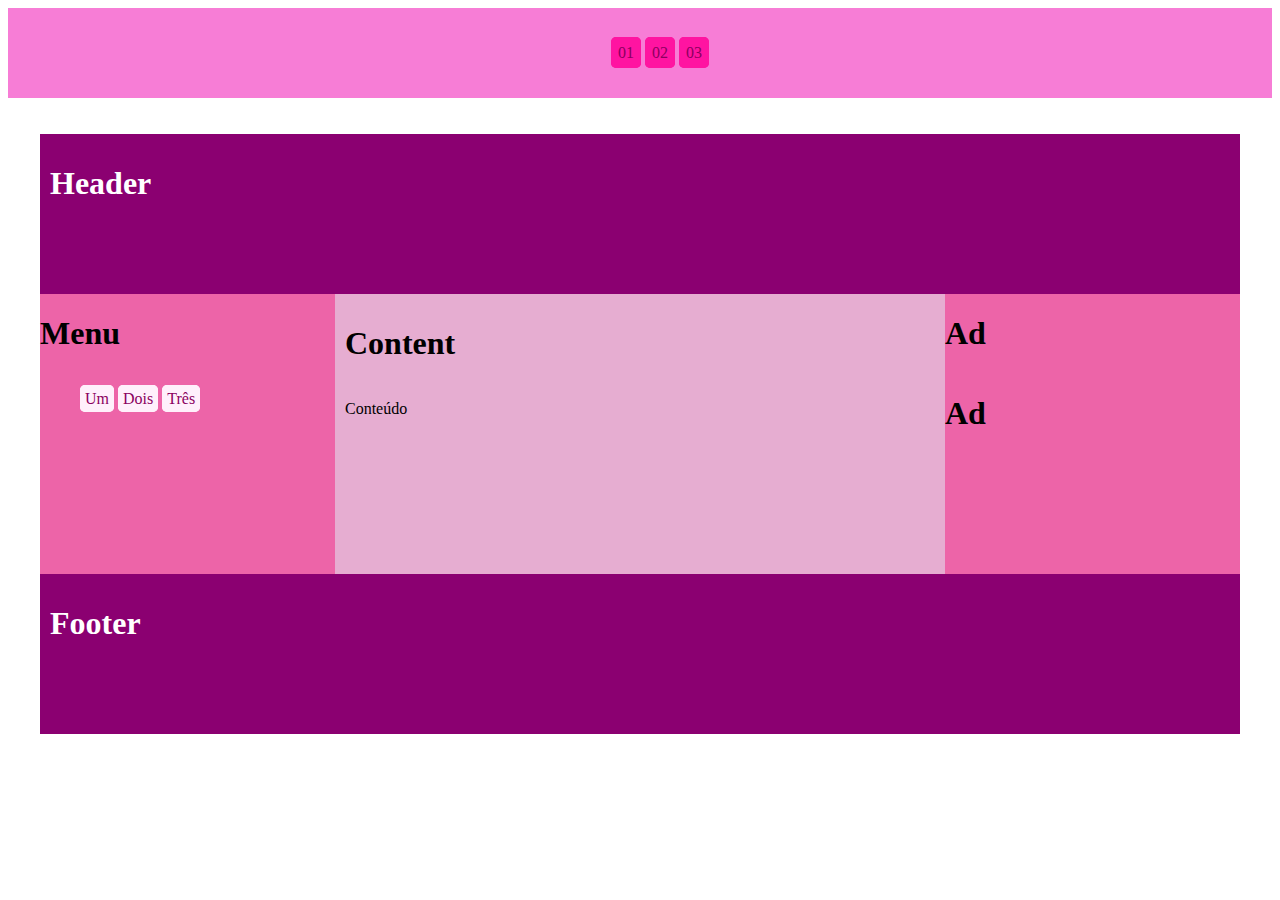
<file: index.html>
<!DOCTYPE html>
<html>
    <head>
        <meta charset="UTF-8"/>
        <meta name="viewport" content="width=device-width, initial-scale=1.0" />
        <title>01</title>
        <link rel="stylesheet" href="/css/estilo.css">
    </head>

    <body>
        <div class="containerPagina">
            <ul>
                <li><a href="/index.html">01</a></li>
                <li><a href="/02.html">02</a></li>
                <li><a href="/pagina03.html">03</a></li>
            </ul>
        </div>
        <br>
        <br>
        <div class="containerUm">
            <div class="containerDois">
                <h1>Header</h1>
            </div>
            <div class="containerTres">
                <div class="containerMenu">
                    <h1>Menu</h1>
                    <div class="containerItem">
                        <ul>
                            <li>Um</li>
                            <li>Dois</li>
                            <li>Três</li>
                        </ul>
                    </div>
                </div>
                <div class="containerCinco">
                    <h1>Content</h1>
                    <p>Conteúdo</p>
                </div>
                <div class="containerAd">
                    <h1>Ad</h1>
                    <h1>Ad</h1>
                </div>
            </div>
            <div class="containerDois">
                <h1>Footer</h1>
            </div>
        </div>
    </body>
</html>
</file>
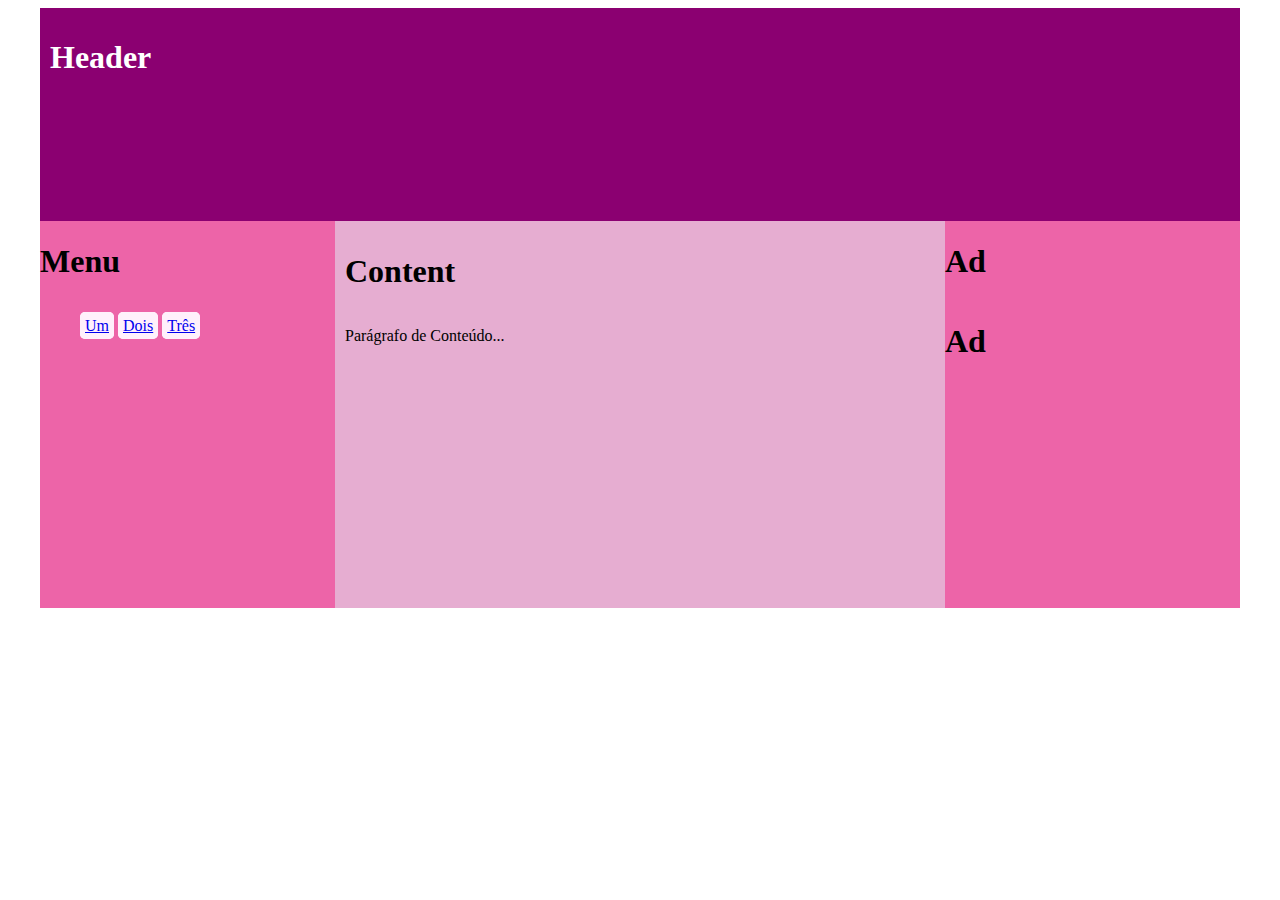
<file: idex.html>
<!DOCTYPE html>
<html>
    <head>
        <meta charset="UTF-8"/>
        <meta name="viewport" content="width=device-width, initial-scale=1.0" />
        <title>01</title>
        <link rel="stylesheet" href="/css/estilo.css">
    </head>

    <body>
        <div class="containerUm">
            <div class="containerDois">
                <h1>Header</h1>
            </div>
            <div class="containerTres">
                <div class="containerMenu">
                    <h1>Menu</h1>
                    <div class="containerItem">
                        <ul>
                            <li><a href="/idex.html">Um</a></li>
                            <li><a href="/02.html">Dois</a></li>
                            <li><a href="/03.html">Três</a></li>
                        </ul>
                    </div>
                </div>
                <div class="containerCinco">
                    <h1>Content</h1>
                    <p>Parágrafo de Conteúdo...</p>
                </div>
                <div class="containerAd">
                    <h1>Ad</h1>
                    <h1>Ad</h1>
                </div>
            </div>
            <div class="containerDois>
                <h1>Footer</h1>
            </div>
        </div>
    </body>
</html>
</file>
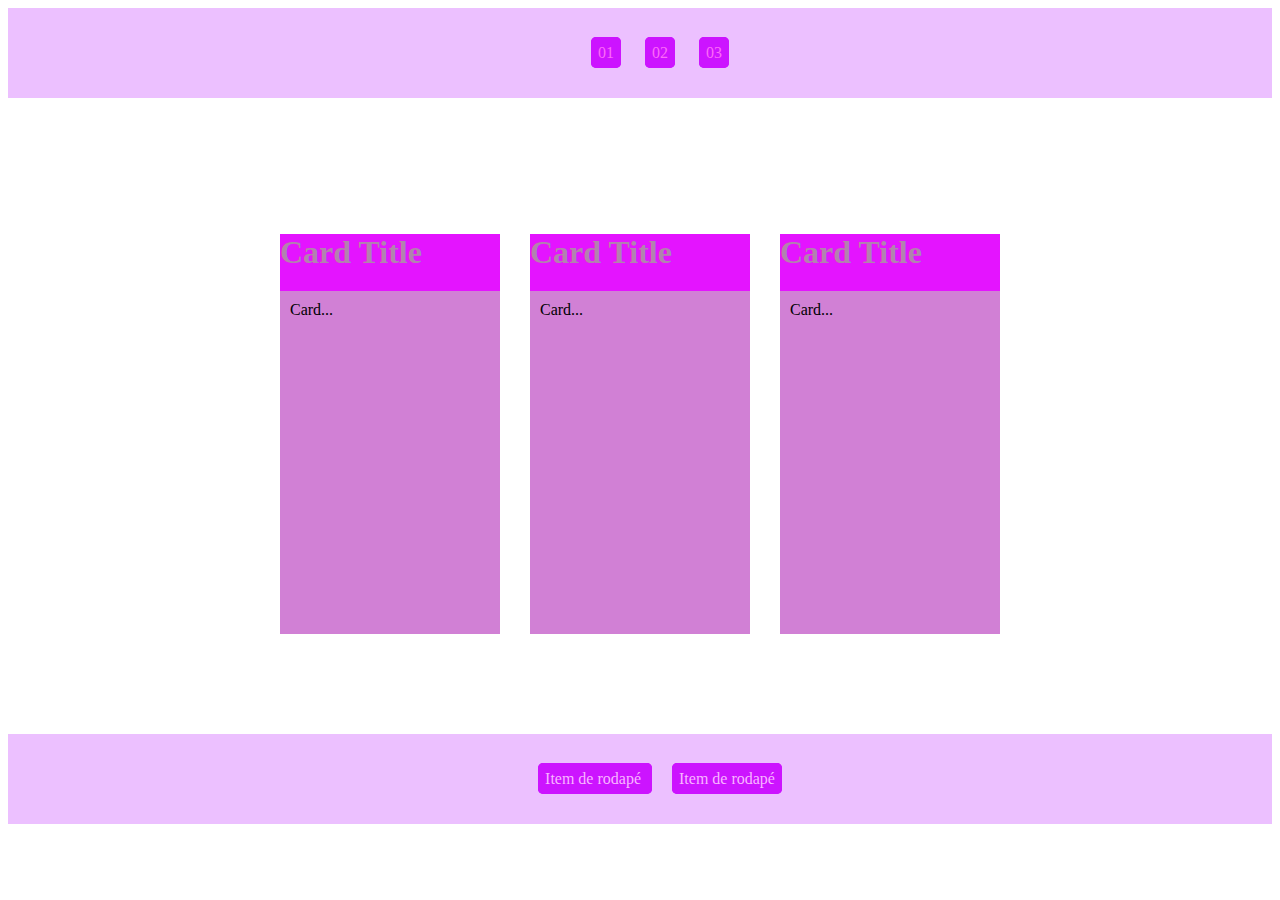
<file: pagina03.html>
<!DOCTYPE html>
<html>
    <head>
        <meta charset="UTF-8"/>
        <meta name="viewport" content="width=device-width, initial-scale=1.0" />
        <title>01</title>
        <link rel="stylesheet" href="/css/estilo.css">
    </head>

    <body>
        <div class="contUm">
            <ul>
                <li><a href="/index.html">01</a></li>
                <li><a href="/02.html">02</a></li>
                <li><a href="/pagina03.html">03</a></li>
            </ul>
        </div>
        <br>
        <br>
        <div class="contDois">
            <div class="cont">
            <div class="contTres">
                <h1>Card Title</h1>
                <p>
                    Card...
                </p>
            </div>
        
            <div class="contTres">
                <h1>Card Title</h1>
                <p>
                    Card...
                </p>
            </div>
            <div class="contTres">
                <h1>Card Title</h1>
                <p>
                    Card...
                </p>
            </div>
        </div>

        
        </div>
        <div class="contUm">
            <ul>
                <li>
                    Item de rodapé    
                </li>
                <li>
                    Item de rodapé
                </li>
            </ul>
        </div>
    </body>
</html>
</file>
<file: css/estilo.css>
.containerPagina ul li{
    display: inline;
    list-style-type: none;
    text-decoration: none;
    background-color: rgb(255, 20, 161);
    border: 7px solid rgb(255, 20, 161);
    border-radius: 5px;
    color: rgb(247, 125, 214);
}
.containerPagina{
    display: flex;
    height: 50px;
    background-color:rgb(247, 125, 214);
    padding:20px;
    align-items: center;
    flex-direction: column;
    justify-content: space-around;
}
.containerPagina a{
    text-decoration: none;
    color: rgb(139, 0, 95);  
}
.containerUm {
    display: flex;
    margin: 0 auto;
    height:600px;
    width: 1200px;
    flex-direction: column;
}

.containerDois {
    display: flex;
    flex: 1;
    background-color: rgb(139, 0, 113);
    padding: 10px;
}

.containerDois h1{
    color:rgb(255, 255, 255);
}

.containerTres {
    display: flex;
    flex: 2;
    flex-direction: row;
}

.containerMenu {
    background-color: rgb(237, 100, 168);
    flex: 1;
    display: flex;
    flex-direction: column;
}

.containerItem ul li{
    display: inline;
    list-style-type: none;
    text-decoration: none;
    justify-content: space-around;
    background-color: rgb(255, 240, 252);
    border: 5px solid rgb(255, 240, 251);
    border-radius: 5px;
}

.containerItem {
    text-decoration: none;
    color: rgb(139, 0, 95);
}

.containerAd {
    display: flex;
    flex-direction: column;
    background-color: rgb(237, 100, 168);
    flex: 1;
}

.containerCinco {
    display: flex;
    background-color: rgb(230, 173, 209);
    flex: 2;
    flex-direction: column;
    padding: 10px;
}

.blocoMENU ul li{
    display: inline;
    list-style-type: none;
    text-decoration: none;
    background-color: rgb(255, 20, 75);
    border: 7px solid rgb(255, 20, 75);
    border-radius: 5px;
    color: rgb(255, 182, 182);
}
.blocoMENU{
    display: flex;
    height: 50px;
    background-color:rgb(255, 182, 182);
    padding:20px;
    align-items: center;
    flex-direction: column;
    justify-content: space-around;
}
.blocoMENU a{
    text-decoration: none;
    color: rgb(219, 219, 219);

}
.blocoAvo{
    display: flex;
    justify-content: center;
    align-items: center;

    
}
.blocoPai {
    height: 50vh;
    width: 1200px;
    display: flex;
    flex-direction: row;
    align-items: center;
    margin: 35px;
    margin-top: 90px
}

.blocoUm {
    height: 20vh;
    flex: 1;
    background-color: rgb(238, 144, 144);
}

.blocoDois {
    height: 30vh;
    flex: 1;
    background-color: rgb(255, 0, 0);
}

.blocoTres {
    height: 15vh;
    flex: 1;
    background-color: rgb(238, 144, 144);
}

.blocoQuatro {
    height: 35vh;
    flex: 1;
    background-color: rgb(255, 0, 0);
}

.blocoCinco {
    height: 50vh;
    flex: 1;
    background-color: rgb(238, 144, 144);
}

.blocoSeis {
    height: 20vh;
    flex: 1;
    background-color: rgb(255, 0, 4);
}

.contUm {
    display: flex;
    height: 50px;
    background-color:rgb(236, 192, 255);
    padding:20px;
    align-items: center;
    flex-direction: column;
    justify-content: space-around;
}

.contUm ul li {
    display: inline;
    list-style-type: none;
    text-decoration: none;
    background-color: rgb(204, 20, 255);
    border: 7px solid rgb(204, 20, 255);
    border-radius: 5px;
    color: rgb(248, 182, 255);
    margin: 10px;
}

.contUm a{
    text-decoration: none;
    color: rgb(253, 107, 248);
    
}

.contDois {
    height: 600px;
    display: flex;
    flex-direction: row;
    align-items: center;
    justify-content: space-around;
}

.contTres {
    display: flex;
    height: 400px;
    width: 220px;
    background-color: rgb(209, 128, 213);
    flex-direction: column;
}

.cont{
    display: flex;
    justify-content: center;
    align-items: center;
    height: 100vh;
    gap: 30px;
}

.contTres p{
    padding: 10px;
    margin: 0;
}

.contTres h1{
    background-color: rgb(228, 20, 255);
    border-bottom: 20px solid rgb(228, 20, 255);
    margin-top: -10px;
    color: rgb(178, 130, 174);
    margin: 0;
}
</file>
